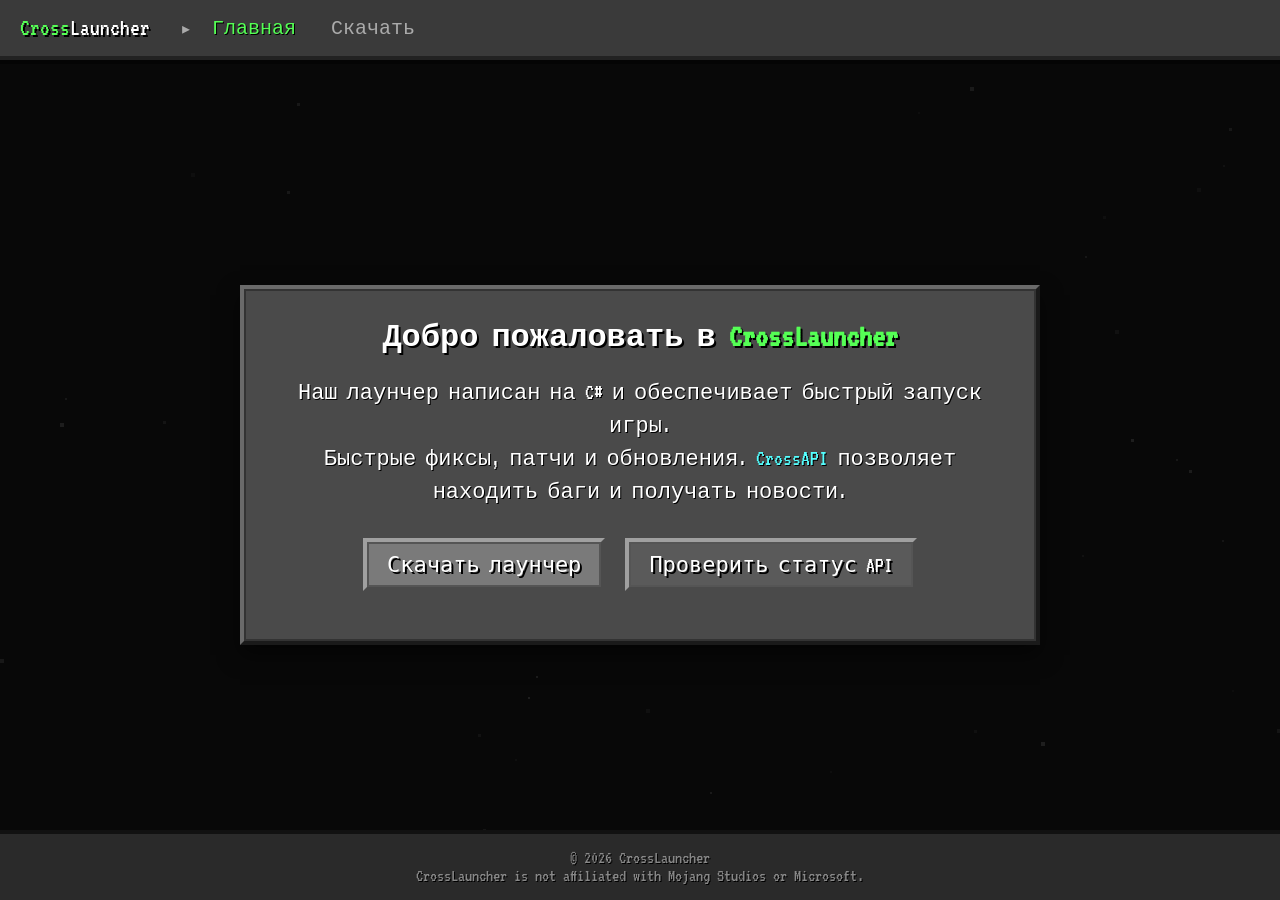
<file: index.html>
<!DOCTYPE html>
<html lang="ru">
<head>
  <meta charset="UTF-8">
  <meta name="viewport" content="width=device-width, initial-scale=1">
  <title>CrossLauncher — Главная</title>
  <link rel="stylesheet" href="/css/style.css">
  <!-- Подключаем пиксельный шрифт (если нет локального Minecraft) -->
  <link href="https://fonts.googleapis.com/css2?family=VT323&display=swap" rel="stylesheet">
</head>
<body>
  <!-- Фоновый canvas (можно оставить дождь, но перекрасить в пиксельный стиль, или убрать) -->
  <canvas id="particles-canvas"></canvas>

  <header>
    <nav class="navbar" aria-label="Основная навигация">
      <a class="brand" href="/"><span>Cross</span>Launcher</a>
      <span class="nav-arrow" aria-hidden="true">▸</span>
      <div class="nav-links">
        <a class="active">Главная</a>
        <!-- Остальные ссылки можно оставить как заглушки, но вы просили только главную -->
        <a href="#" onclick="alert('Раздел в разработке')">Скачать</a>
      </div>
    </nav>
  </header>

  <main class="content-container">
    <div class="mc-panel">
      <h1 class="mc-title">Добро пожаловать в <span>CrossLauncher</span></h1>
      
      <div class="mc-text">
        <p>Наш лаунчер написан на C# и обеспечивает быстрый запуск игры.</p>
        <p>Быстрые фиксы, патчи и обновления. <span class="accent">CrossAPI</span> позволяет находить баги и получать новости.</p>
      </div>

      <!-- Пример кнопки в стиле Minecraft -->
      <div class="mc-buttons">
        <button class="mc-btn" onclick="alert('Скачивание лаунчера...')">Скачать лаунчер</button>
        <button class="mc-btn secondary" onclick="checkStatus()">Проверить статус API</button>
      </div>

      <div id="api-status-box" class="mc-status-box" style="display: none;">
        <span id="api-status-text">Загрузка...</span>
      </div>
    </div>
  </main>

  <footer class="mc-footer">
    <div>© 2026 CrossLauncher</div>
    <div>CrossLauncher is not affiliated with Mojang Studios or Microsoft.</div>
  </footer>

  <script src="/js/main.js"></script>
</body>
</html>
</file>
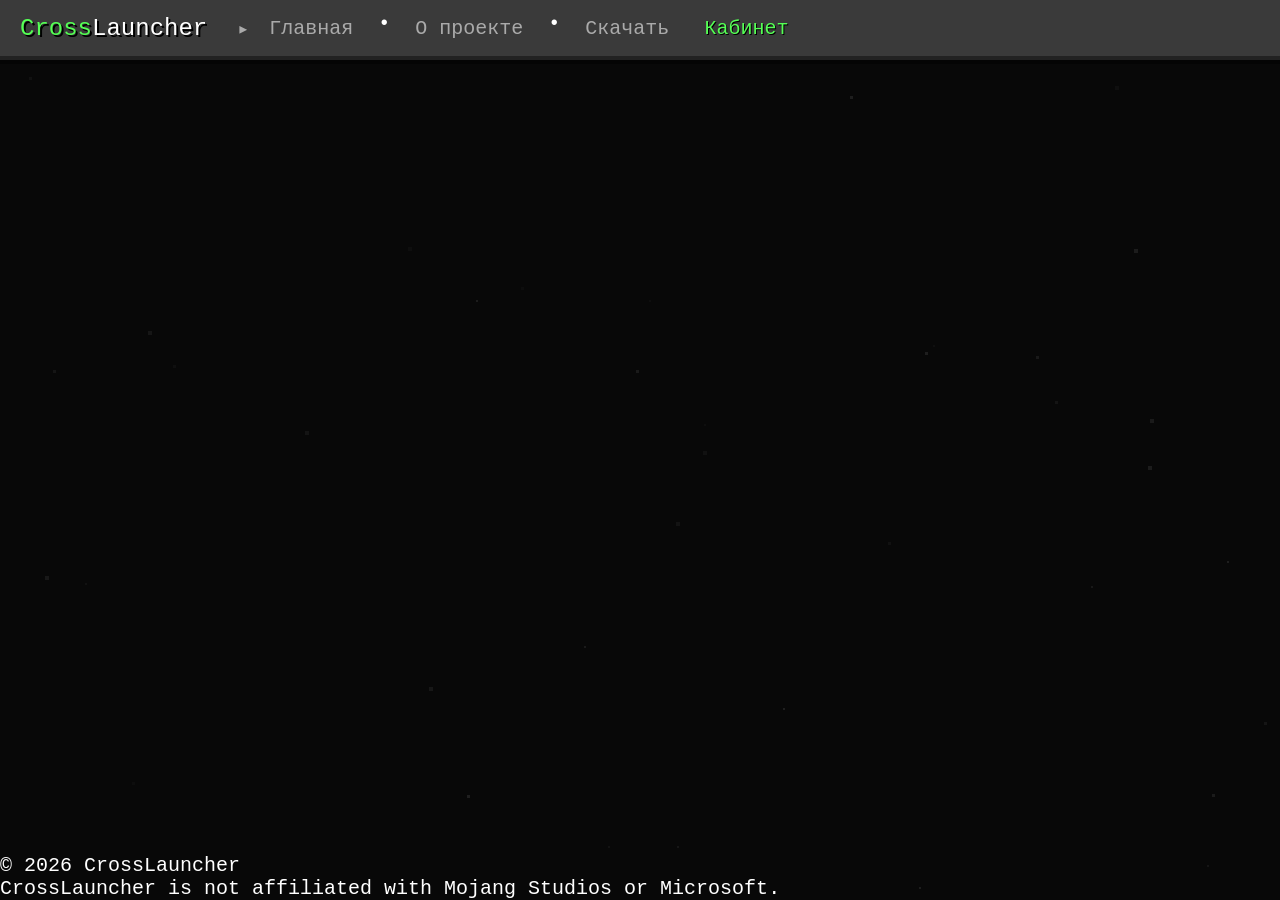
<file: html/cabinet.html>
<!DOCTYPE html>
<html lang="ru">
<head>
  <meta charset="UTF-8">
  <meta name="viewport" content="width=device-width, initial-scale=1">
  <title>CrossLauncher — Кабинет</title>
  <link rel="stylesheet" href="/css/style.css">
</head>
<body>
  <canvas id="particles-canvas"></canvas>

  <header>
    <nav class="navbar" aria-label="Основная навигация">
      <a class="brand" href="/"><span>Cross</span>Launcher</a>
      <span class="nav-arrow" aria-hidden="true">▸</span>
      <div class="nav-links">
        <a href="/">Главная</a>
        <span class="dot">•</span>
        <a href="/html/about.html">О проекте</a>
        <span class="dot">•</span>
        <a href="/html/download.html">Скачать</a>
        <a class="account-link active">Кабинет</a>
      </div>
    </nav>
  </header>

  <main class="content-container">
    <!-- БЛОК АВТОРИЗАЦИИ -->
    <div id="auth-block" class="cabinet-panel" style="display: none; max-width: 400px; margin: 0 auto;">
      <h2 style="text-align: center; color: #b9dcff; margin-bottom: 20px;">Вход в аккаунт</h2>
      
      <div style="display: flex; flex-direction: column; gap: 15px;">
        <input type="text" id="auth-username" placeholder="Никнейм" style="padding: 12px; border-radius: 10px; border: 1px solid #3d536f; background: #0b111a; color: white; font-family: monospace;">
        <input type="password" id="auth-password" placeholder="Пароль" style="padding: 12px; border-radius: 10px; border: 1px solid #3d536f; background: #0b111a; color: white; font-family: monospace;">
        
        <button id="btn-login" style="padding: 12px; border-radius: 10px; border: none; background: #42b9ff; color: #000; font-weight: bold; cursor: pointer;">Войти</button>
        <button id="btn-register" style="padding: 12px; border-radius: 10px; border: none; background: #3d536f; color: #fff; font-weight: bold; cursor: pointer;">Зарегистрироваться</button>
      </div>
      <p id="auth-error" style="color: #ff4d4d; text-align: center; margin-top: 10px; font-size: 14px; display: none;"></p>
    </div>

    <!-- БЛОК ПРОФИЛЯ -->
    <div id="profile-block" class="cabinet-panel" style="display: none;">
      <div class="profile-header">
        <div class="avatar">?</div>
        
        <div class="info-column">
          <!-- Блок с ником и ролью -->
          <div class="info-bar">
            <span id="user-role-badge" class="role-badge role-user">USER</span>
            <span id="user-name">username</span>
            <span id="user-date">register-date</span>
          </div>

          <!-- Блок с версией и статусом + кнопка выхода -->
          <div class="info-row">
            <div class="info-bar">
              <span id="launcher-version">v...</span>
            </div>
            <div class="info-bar" style="display: flex; align-items: center; gap: 10px;">
              <span id="launcher-status">Status: ...</span>
              <!-- Красная кнопка X -->
              <button id="btn-logout-x" style="background: #e60000; color: white; border: none; border-radius: 50%; width: 24px; height: 24px; font-weight: bold; cursor: pointer; display: flex; align-items: center; justify-content: center; font-size: 14px; padding: 0;">X</button>
            </div>
          </div>
        </div>
      </div>
      
      <div class="profile-body"></div>
    </div>
  </main>

  <footer>
    <div>© 2026 CrossLauncher</div>
    <div>CrossLauncher is not affiliated with Mojang Studios or Microsoft.</div>
  </footer>

  <!-- МОДАЛЬНОЕ ОКНО ПОДТВЕРЖДЕНИЯ ВЫХОДА -->
  <div id="logout-modal" style="display: none; position: fixed; top: 0; left: 0; width: 100vw; height: 100vh; background: rgba(0,0,0,0.7); z-index: 1000; justify-content: center; align-items: center;">
    <div style="background: #0b111a; padding: 30px; border-radius: 20px; text-align: center; border: 1px solid #3d536f; max-width: 300px; width: 90%;">
      <h3 style="margin-top: 0; color: #fff;">Выход из аккаунта</h3>
      <p style="color: #b9d9f2; margin-bottom: 25px;">Вы уверены, что хотите выйти?</p>
      <div style="display: flex; gap: 15px; justify-content: center;">
        <button id="btn-cancel-logout" style="padding: 10px 20px; border-radius: 10px; border: none; background: #3d536f; color: white; cursor: pointer; font-weight: bold;">Отмена</button>
        <button id="btn-confirm-logout" style="padding: 10px 20px; border-radius: 10px; border: none; background: #e60000; color: white; cursor: pointer; font-weight: bold;">Выйти</button>
      </div>
    </div>
  </div>

  <script src="/js/main.js"></script>
</body>
</html>
</file>
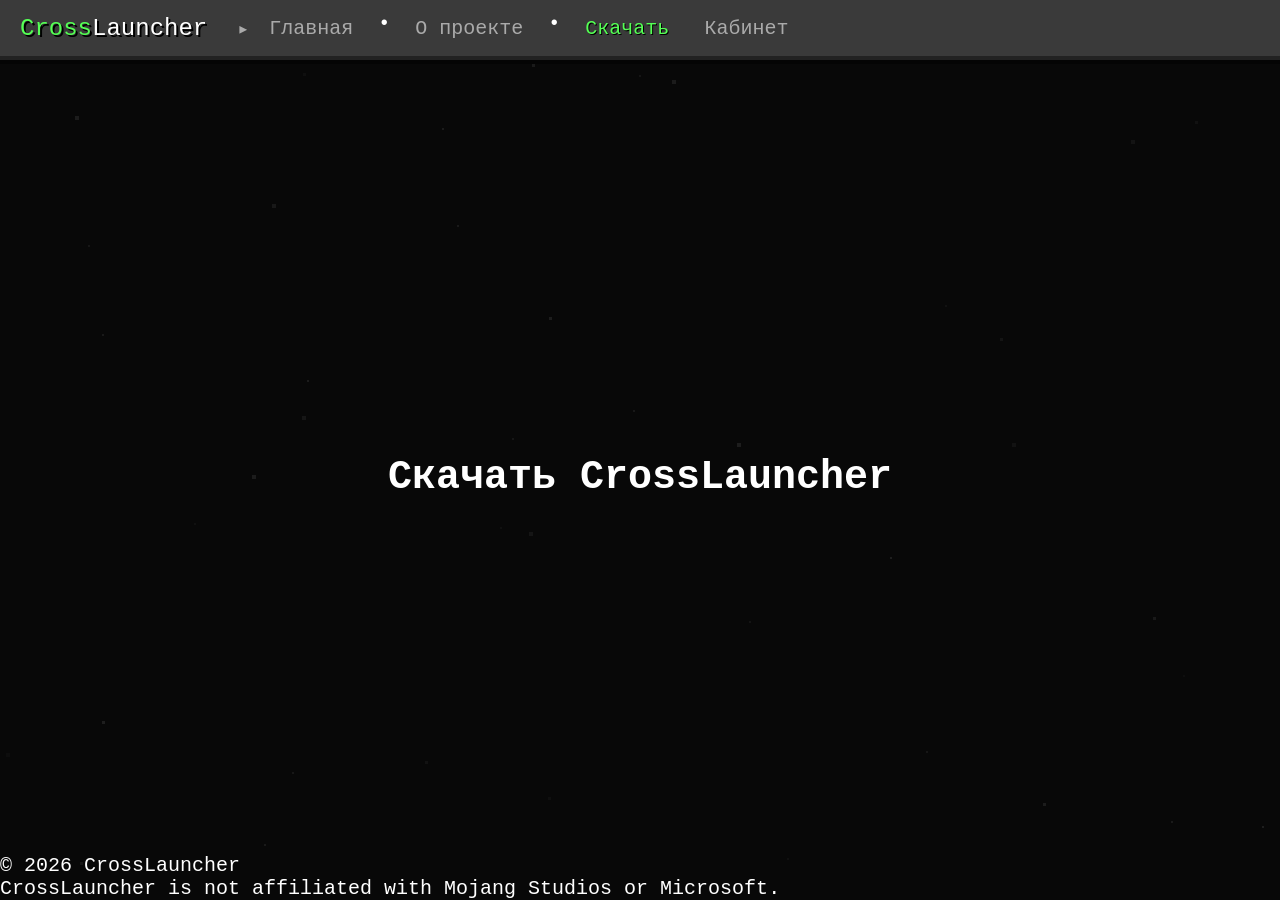
<file: html/download.html>
<!DOCTYPE html>
<html lang="ru">
<head>
  <meta charset="UTF-8">
  <meta name="viewport" content="width=device-width, initial-scale=1">
  <title>CrossLauncher — Скачать</title>
  <link rel="stylesheet" href="/css/style.css">
</head>
<body>
  <canvas id="particles-canvas"></canvas>

  <header>
    <nav class="navbar" aria-label="Основная навигация">
      <a class="brand" href="/"><span>Cross</span>Launcher</a>
      <span class="nav-arrow" aria-hidden="true">▸</span>
      <div class="nav-links">
        <a href="/">Главная</a>
        <span class="dot">•</span>
        <a href="/html/about.html">О проекте</a>
        <span class="dot">•</span>
        <a class="active">Скачать</a>
        <a href="/html/cabinet.html" class="account-link">Кабинет</a>
      </div>
    </nav>
  </header>

  <main class="content-container">
    <div class="panel" style="text-align: center;">
      <h1>Скачать <span>CrossLauncher</span></h1>
      
      <!-- Блок, который видят только авторизованные с ролью не USER -->
      <div id="download-access" style="display: none; padding: 20px 0;">
        <p style="font-size: 20px; margin-bottom: 30px; color: #b9d9f2;">Последняя версия лаунчера доступна для скачивания.</p>
        <!-- ДОБАВЛЕН target="_blank" -->
        <a href="https://github.com/k3razz/crossLang/releases/latest/download/CrossLauncher.exe" 
           target="_blank"
           style="display: inline-block; padding: 15px 40px; background: #42b9ff; color: #000; font-size: 20px; font-weight: bold; text-decoration: none; border-radius: 12px; transition: background 0.2s;"
           onmouseover="this.style.background='#5cc4ff'" 
           onmouseout="this.style.background='#42b9ff'">
          Скачать для Windows (.exe)
        </a>
      </div>

      <!-- Блок, который видят USER'ы и неавторизованные -->
      <div id="download-denied" style="display: none; padding: 20px 0;">
        <div style="font-size: 60px; margin-bottom: 20px;">🛠️</div>
        <h2 style="color: #fff; margin-bottom: 15px;">Лаунчер находится в бета-тесте</h2>
        <p style="font-size: 18px; color: #b9d9f2; line-height: 1.5;">
          На данный момент скачивание доступно только для участников тестирования.<br>
          Пожалуйста, дождитесь официального релиза или получите специальную роль.
        </p>
      </div>
    </div>
  </main>

  <footer>
    <div>© 2026 CrossLauncher</div>
    <div>CrossLauncher is not affiliated with Mojang Studios or Microsoft.</div>
  </footer>

  <script src="/js/main.js"></script>
</body>
</html>
</file>
<file: css/style.css>
/* Сброс и базовые настройки */
* {
  box-sizing: border-box;
  margin: 0;
  padding: 0;
}

body {
  background-color: #1a1a1a; /* Темный фон */
  /* Имитация текстуры камня/земли */
  background-image: 
    linear-gradient(rgba(0, 0, 0, 0.7), rgba(0, 0, 0, 0.7)),
    url('https://www.transparenttextures.com/patterns/dark-matter.png'); 
  color: #fff;
  font-family: 'VT323', 'Courier New', monospace; /* Пиксельный шрифт */
  font-size: 20px;
  display: flex;
  flex-direction: column;
  min-height: 100vh;
  overflow-x: hidden;
}

#particles-canvas {
  position: fixed;
  top: 0; left: 0;
  width: 100vw; height: 100vh;
  z-index: 0; 
  pointer-events: none; 
  opacity: 0.3; /* Приглушаем дождь */
}

/* Навигация */
.navbar {
  position: fixed;
  top: 0; left: 0; width: 100%;
  height: 60px;
  background: #3a3a3a;
  border-bottom: 4px solid #222;
  display: flex;
  align-items: center;
  padding: 0 20px;
  z-index: 100;
  box-shadow: 0 4px 0 rgba(0,0,0,0.5);
}

.brand {
  font-size: 24px;
  color: #fff;
  text-decoration: none;
  text-shadow: 2px 2px 0 #000;
  margin-right: 20px;
}
.brand span { color: #55ff55; }

.nav-arrow { margin: 0 10px; color: #aaa; }

.nav-links {
  display: flex;
  gap: 15px;
}

.nav-links a {
  color: #aaa;
  text-decoration: none;
  font-size: 20px;
  padding: 5px 10px;
  transition: color 0.1s;
}
.nav-links a:hover { color: #fff; }
.nav-links a.active { color: #55ff55; text-shadow: 1px 1px 0 #000; }

/* Контейнер */
.content-container {
  flex: 1;
  padding-top: 100px; /* Отступ под навбар */
  display: flex;
  justify-content: center;
  align-items: center;
  z-index: 10;
  position: relative;
}

/* Панель (Каменный блок) */
.mc-panel {
  background-color: #4a4a4a;
  border: 4px solid #222;
  border-top-color: #6a6a6a;
  border-left-color: #6a6a6a;
  border-bottom-color: #1a1a1a;
  border-right-color: #1a1a1a;
  padding: 30px;
  max-width: 800px;
  width: 90%;
  box-shadow: inset 0 0 0 2px #333, 0 10px 20px rgba(0,0,0,0.5);
  text-align: center;
}

.mc-title {
  font-size: 32px;
  text-shadow: 2px 2px 0 #000;
  margin-bottom: 20px;
  color: #fff;
}
.mc-title span { color: #55ff55; }

.mc-text {
  font-size: 22px;
  margin-bottom: 30px;
  line-height: 1.5;
  text-shadow: 1px 1px 0 #000;
}
.mc-text .accent { color: #55ffff; }

/* Кнопки в стиле Minecraft */
.mc-buttons {
  display: flex;
  justify-content: center;
  gap: 20px;
  flex-wrap: wrap;
  margin-bottom: 20px;
}

.mc-btn {
  background-color: #7a7a7a;
  border: 4px solid #222;
  border-top-color: #a0a0a0; /* Светлая полоска сверху */
  border-left-color: #a0a0a0; /* Светлая полоска слева */
  border-bottom-color: #4a4a4a; /* Темная снизу */
  border-right-color: #4a4a4a; /* Темная справа */
  padding: 10px 20px;
  font-family: 'VT323', monospace;
  font-size: 22px;
  color: #fff;
  text-shadow: 2px 2px 0 #000;
  cursor: pointer;
  outline: none;
  transition: all 0.05s;
  box-shadow: inset 0 0 0 2px #555; /* Внутренняя тень для объема */
}

.mc-btn:hover {
  background-color: #8a8a8a;
  border-top-color: #b0b0b0;
  border-left-color: #b0b0b0;
}

.mc-btn:active {
  /* Эффект вдавливания */
  border-top-color: #4a4a4a;
  border-left-color: #4a4a4a;
  border-bottom-color: #a0a0a0;
  border-right-color: #a0a0a0;
  background-color: #6a6a6a;
  transform: translateY(2px);
}

.mc-btn.secondary {
  background-color: #5a5a5a;
}

/* Блок статуса API */
.mc-status-box {
  margin-top: 20px;
  background-color: #2a2a2a;
  border: 2px solid #111;
  padding: 15px;
  font-size: 18px;
  color: #fff;
  text-shadow: 1px 1px 0 #000;
}
.api-ok { color: #55ff55; }
.api-error { color: #ff5555; }

/* Футер */
.mc-footer {
  background-color: #2a2a2a;
  border-top: 4px solid #111;
  padding: 15px 20px;
  text-align: center;
  font-size: 18px;
  color: #888;
  text-shadow: 1px 1px 0 #000;
  z-index: 10;
  position: relative;
}
</file>
